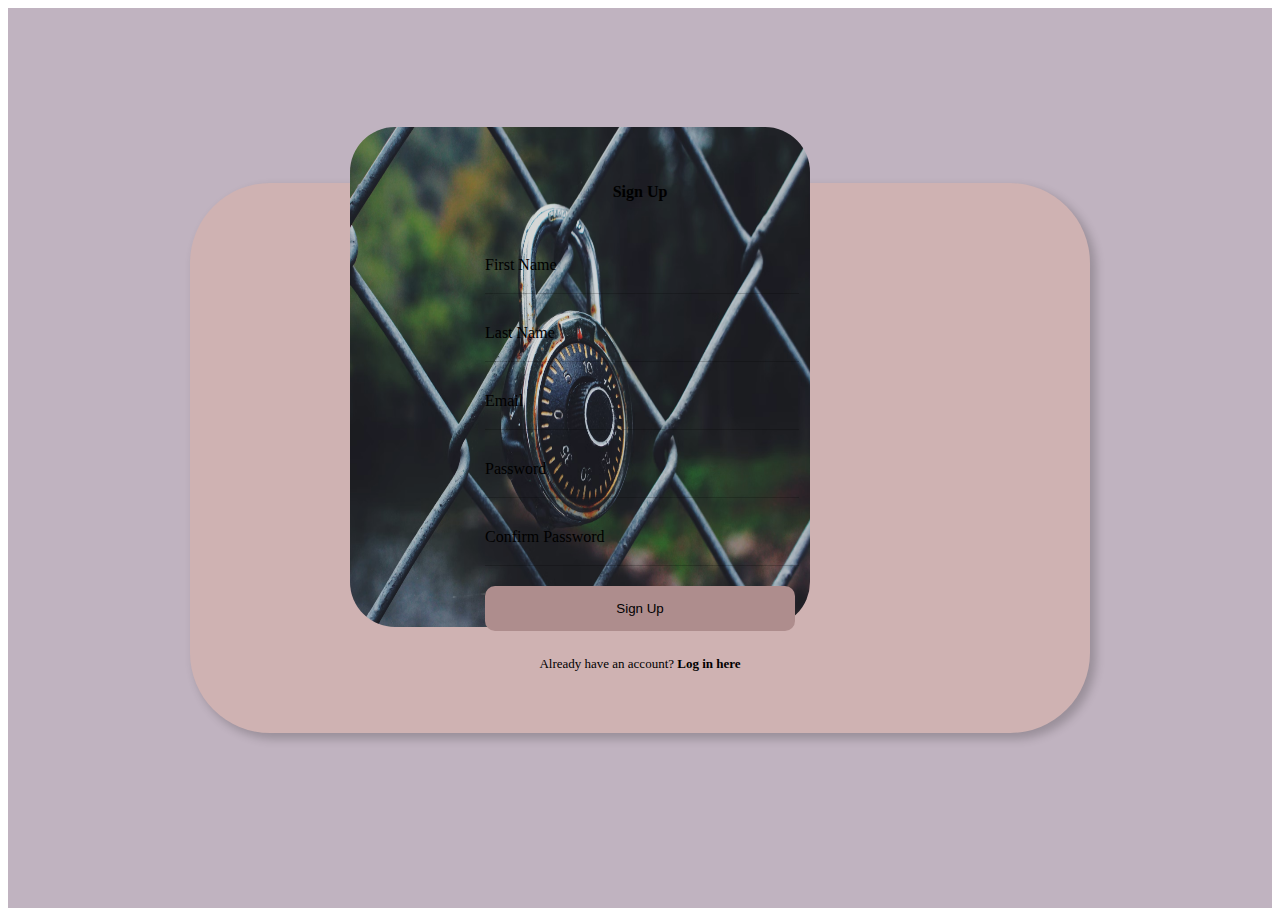
<file: index.html>
<!DOCTYPE html>
<html>
  <head>
    <meta charset="UTF-8" />
    <meta name="viewport" content="width=device-width, initial-scale=1.0" />
    <link rel="stylesheet" href="style.css" />
    <link
      href="https://cdn.jsdelivr.net/npm/bootstrap@5.0.2/dist/css/bootstrap.min.css"
      rel="stylesheet"
      integrity="sha384-EVSTQN3/azprG1Anm3QDgpJLIm9Nao0Yz1ztcQTwFspd3yD65VohhpuuCOmLASjC"
      crossorigin="anonymous"
    />
    <title>Sign Up</title>
    
  </head>
  <body>
    <div class="wrapper">
      <div class="container main">
        <div class="row">
          <div class="col-md-6 side-image">
            <!-------------      image     ------------->

            <img class="image1" src="images/white.png" alt="" />
          </div>

          <div class="col-md-6 right">
            <div class="input-box">
              <header>Sign Up</header>

              <!-- First Name -->
              <div class="input-field">
                <input
                  type="text"
                  class="input"
                  id="first-name"
                  required=""
                  autocomplete="off"
                />
                <label for="email">First Name</label>
              </div>
              

              <!-- Last Name -->

              <div class="col-md-115 right">
                <div class="input-box">
                  <div class="input-field">
                    <input
                      type="text"
                      class="input"
                      id="last-name"
                      required=""
                      autocomplete="off"
                    />
                    <label for="email">Last Name</label>
                  </div>


                  <div class="col-md-115 right">
                    <div class="input-box">
                      <div class="input-field">
                        <input
                          type="text"
                          class="input"
                          id="email"
                          required=""
                          autocomplete="off"
                        />
                        <label for="email">Email</label>
                      </div>


              <div class="input-field">
                <input type="password" class="input" id="pass" required="" />
                <label for="pass">Password</label>
            </div>
            <div class="input-field">
                <input type="password" class="input" id="confirmPass" required="" />
                <label for="confirmPass">Confirm Password</label>
            </div>
            <div class="input-field">
                <input type="submit" class="submit" id="signupButton" value="Sign Up" />
            </div>
              <div class="signin">
                <span
                  >Already have an account? <a href="login.html">Log in here</a></span
                >
              </div>
            </div>
          </div>
        </div>
      </div>
    </div>
    <script src="script.js"></script>
  </body>
</html>
</file>
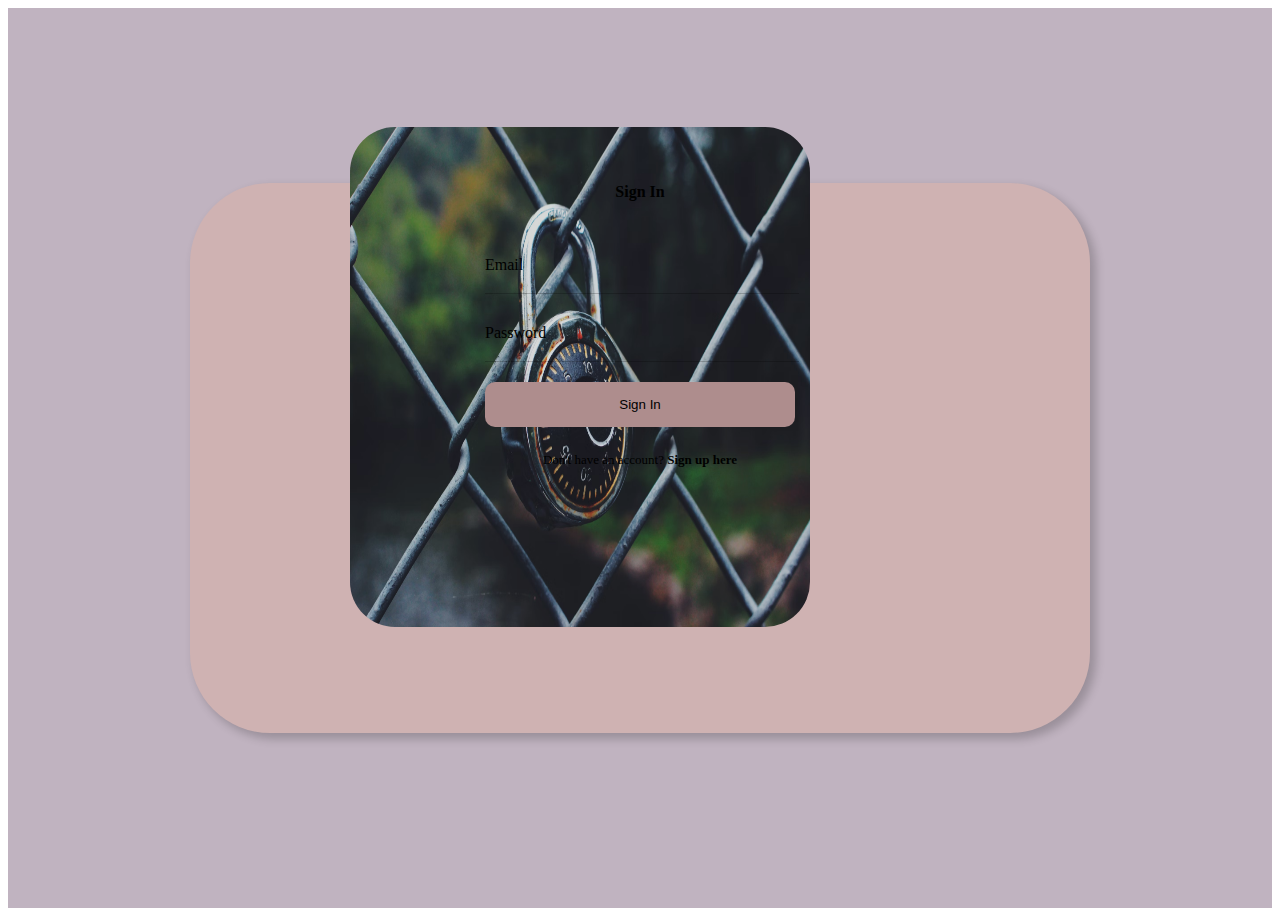
<file: login.html>
<!DOCTYPE html>
<html>
<head>
    <meta charset="UTF-8">
    <meta name="viewport" content="width=device-width, initial-scale=1.0">
    <link rel="stylesheet" href="login.css">
    <link href="https://cdn.jsdelivr.net/npm/bootstrap@5.0.2/dist/css/bootstrap.min.css" rel="stylesheet" integrity="sha384-EVSTQN3/azprG1Anm3QDgpJLIm9Nao0Yz1ztcQTwFspd3yD65VohhpuuCOmLASjC" crossorigin="anonymous">
    <title>Sign In</title>
</head>
<body>
  <div class="wrapper">
    <div class="container main">
        <div class="row">
            <div class="col-md-6 side-image">
                       
                <!-------------      image     ------------->
                
                <img class="image1" src="images/white.png" alt="">
             
                
            </div>

            <div class="col-md-6 right">
                
                <div class="input-box">
                   
                   <header>Sign In</header>
                   <div class="input-field">
                        <input type="text" class="input" id="email" required="" autocomplete="off">
                        <label for="email">Email</label> 
                    </div> 
                   <div class="input-field">
                        <input type="password" class="input" id="pass" required="">
                        <label for="pass">Password</label>
                    </div> 
                   <div class="input-field">
                        
                        <input type="submit" class="submit" value="Sign In" id="signipButton">
                   </div> 
                   <div class="signin">
                    <span>Don't have an account? <a href="index.html">Sign up here</a></span>
                   </div>
                </div>  
            </div>
        </div>
    </div>
</div>
<script src="login.js"></script>
</body>
</html>
</file>
<file: style.css>
POPPINS FONT
@import url('https://fonts.googleapis.com/css2?family=Poppins:wght@400;500;600;700&display=swap');

*{
    font-family: 'Poppins', sans-serif;
    
}
.wrapper{
    background: rgb(192, 179, 192);
    padding: 0 20px 0 20px;
}
.main{
    display: flex;
    justify-content: center;
    align-items: center;
    min-height: 100vh;
}

.row{
  width:  900px;
  height:550px;
  border-radius: 80px;
 
  background: #cfb2b2;
  padding: 0px;
  box-shadow: 5px 5px 10px 1px rgba(0,0,0,0.2);
}
.text{
    position: absolute;
    top: 50%;
    left: 50%;
    transform: translate(-50%, -50%);
}
.text p{
    color: #fff;
    font-size: 20px; 
}
i{
    font-weight: 400;
    font-size: 15px;
}
.right{
  display: flex;
  justify-content: center;
  align-items: center;
  position: relative;
}
.input-box{
  width: 330px;
  box-sizing: border-box;
}
img{
    width: 35px;
    position: absolute;
    top: 30px;
    left: 30px;
}
.input-box header{
    font-weight: 700;
    text-align: center;
    margin-bottom: 45px;
}
.input-field{
    display: flex;
    flex-direction: column;
    position: relative;
    padding: 0 10px 0 10px;
}
.input{
    height: 45px;
    width: 100%;
    background: transparent;
    border: none;
    border-bottom: 1px solid rgba(0, 0, 0, 0.2);
    outline: none;
    margin-bottom: 20px;
    color: #40414a;
}
.input-box .input-field label{
    position: absolute;
    top: 10px;
    left: 10px;
    pointer-events: none;
    transition: .5s;
}
.input-field input:focus ~ label
   {
    top: -10px;
    font-size: 13px;
  }
  .input-field input:valid ~ label
  {
   top: -10px;
   font-size: 13px;
   color: #5d5076;
 }
 .input-field .input:focus, .input-field .input:valid{
    border-bottom: 1px solid #8d849e;
 }
 .submit{
    border: none;
    outline: none;
    height: 45px;
    background: #ae8d8d;
    border-radius: 10px;
    transition: .4s;
 }
 .submit:hover{
    background: rgba(37, 95, 156, 0.937);
    color: #fff;
 }
 .signin{
    text-align: center;
    font-size: small;
    margin-top: 25px;
}
span a{
    text-decoration: none;
    font-weight: 700;
    color: #000;
    transition: .5s;
}
span a:hover{
    text-decoration: underline;
    color: #000;
}
.image1 {
    left: 350px;
    top: 127px;
    border-radius: 45px;
    filter: brightness(90%);
    
    height: 500px;
    width: 460px;
}
</file>
<file: login.css>
POPPINS FONT
@import url('https://fonts.googleapis.com/css2?family=Poppins:wght@400;500;600;700&display=swap');

*{
    font-family: 'Poppins', sans-serif;
    
}
.wrapper{
    background: rgb(192, 179, 192);
    padding: 0 20px 0 20px;
}
.main{
    display: flex;
    justify-content: center;
    align-items: center;
    min-height: 100vh;
}

.row{
  width:  900px;
  height:550px;
  border-radius: 80px;
  background: #cfb2b2;
  padding: 0px;
  box-shadow: 5px 5px 10px 1px rgba(0,0,0,0.2);
}
.text{
    position: absolute;
    top: 50%;
    left: 50%;
    transform: translate(-50%, -50%);
}
.text p{
    color: #fff;
    font-size: 20px; 
}
i{
    font-weight: 400;
    font-size: 15px;
}
.right{
  display: flex;
  justify-content: center;
  align-items: center;
  position: relative;
}
.input-box{
  width: 330px;
  box-sizing: border-box;
}
img{
    width: 35px;
    position: absolute;
    top: 30px;
    left: 30px;
}
.input-box header{
    font-weight: 700;
    text-align: center;
    margin-bottom: 45px;
}
.input-field{
    display: flex;
    flex-direction: column;
    position: relative;
    padding: 0 10px 0 10px;
}
.input{
    height: 45px;
    width: 100%;
    background: transparent;
    border: none;
    border-bottom: 1px solid rgba(0, 0, 0, 0.2);
    outline: none;
    margin-bottom: 20px;
    color: #40414a;
}
.input-box .input-field label{
    position: absolute;
    top: 10px;
    left: 10px;
    pointer-events: none;
    transition: .5s;
}
.input-field input:focus ~ label
   {
    top: -10px;
    font-size: 13px;
  }
  .input-field input:valid ~ label
  {
   top: -10px;
   font-size: 13px;
   color: #5d5076;
 }
 .input-field .input:focus, .input-field .input:valid{
    border-bottom: 1px solid #8d849e;
 }
 .submit{
    border: none;
    outline: none;
    height: 45px;
    background: #ae8d8d;
    border-radius: 10px;
    transition: .4s;
 }
 .submit:hover{
    background: rgba(37, 95, 156, 0.937);
    color: #fff;
 }
 .signin{
    text-align: center;
    font-size: small;
    margin-top: 25px;
}
span a{
    text-decoration: none;
    font-weight: 700;
    color: #000;
    transition: .5s;
}
span a:hover{
    text-decoration: underline;
    color: #000;
}

.image1 {
    left: 350px;
    top: 127px;
    border-radius: 45px;
    filter: brightness(90%);
    height: 500px;
    width: 460px;
}
</file>
